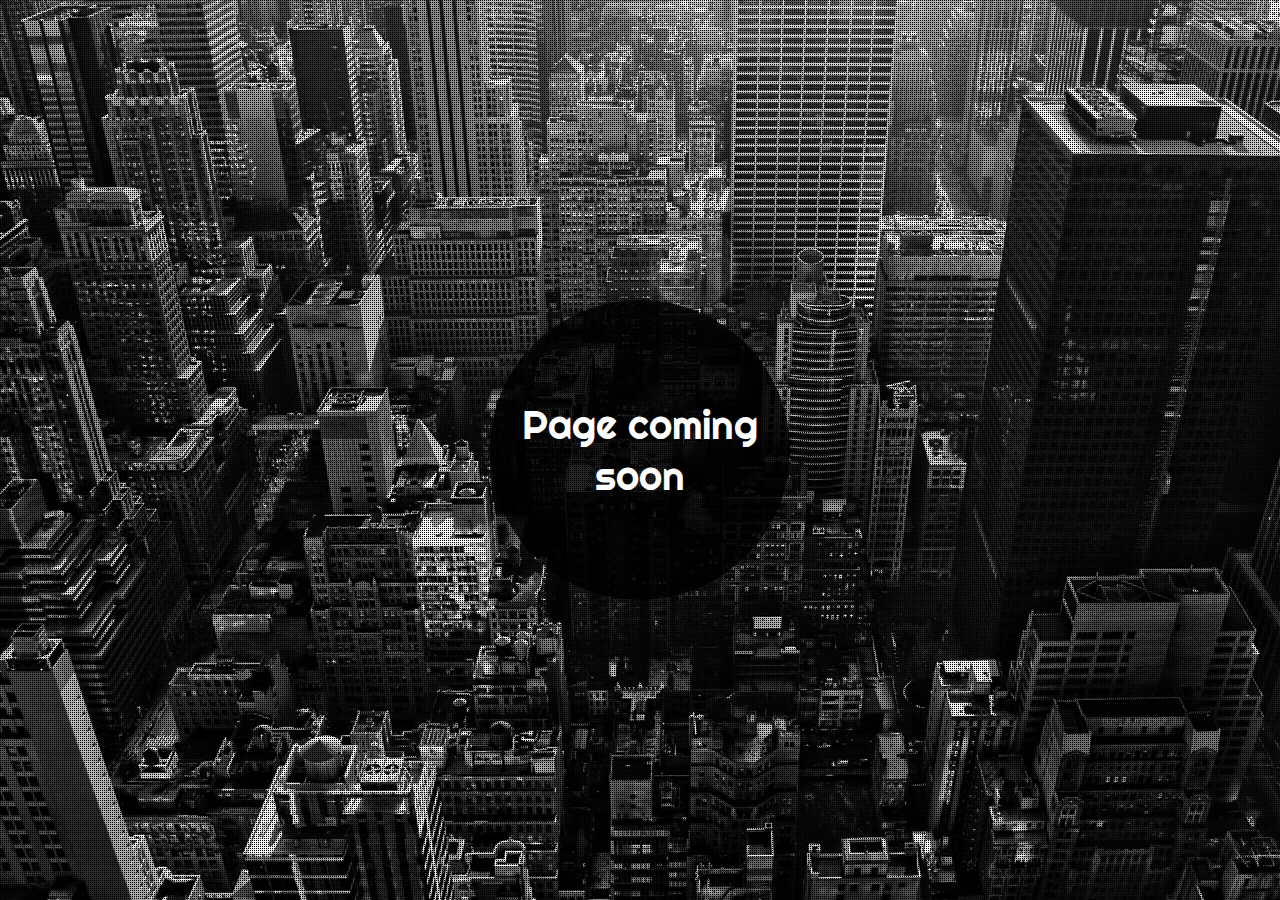
<file: index.html>
<!DOCTYPE html>
<html lang="en">
    <head>
        <title>Simple test page</title>
        <meta charset="UTF-8" />
        <meta http-equiv="X-UA-Compatible" content="IE=edge,chrome=1"> 
        <meta name="viewport" content="width=device-width, initial-scale=1.0"> 
        <meta name="description" content="Simple test page" />
        <meta name="keywords" content="simple, test, page" />
        <meta name="author" content="nn7" />
        <link rel="stylesheet" type="text/css" href="css/style.css" />
        <link href="http://fonts.googleapis.com/css?family=Righteous" rel="stylesheet" type="text/css">
    </head>
    <body>
        <div class="wrapper">
            <span></span><h1 id="message">Page coming soon</h1>
        </div>
    </body>
</html>
</file>
<file: css/style.css>
@import url("reset.css");

body
{
    background-image: url("../images/pattern.png"), url("../images/bg.jpg");
    background-color: transparent;
    background-repeat: repeat, no-repeat;
    background-position: center center;
    background-attachment: fixed;

    -webkit-background-size: auto, cover;
       -moz-background-size: auto, cover;
         -o-background-size: auto, cover;
            background-size: auto, cover;
}

h1
{
    color: #fff;
    font-family: "Righteous", sans-serif;
	font-size: 40px;
	font-weight: 400;
    text-align: center;
}

.wrapper
{
    width: 300px;
    height: 300px;
    text-align: center;
    background: rgba(0,0,0,0.85);


    position: absolute;
    top: 50%;
    left: 50%;
    margin-top: -150px;
    margin-left: -150px;


    -webkit-border-radius: 50%;
     -khtml-border-radius: 50%;
       -moz-border-radius: 50%;
            border-radius: 50%;
}

.wrapper span
{
    height: 300px;
    display: inline-block;
    zoom: 1;
    *display: inline;
    vertical-align: middle;
}

.wrapper h1
{
    display: inline-block;
    zoom: 1;
    *display: inline;
    vertical-align: middle;
}
</file>
